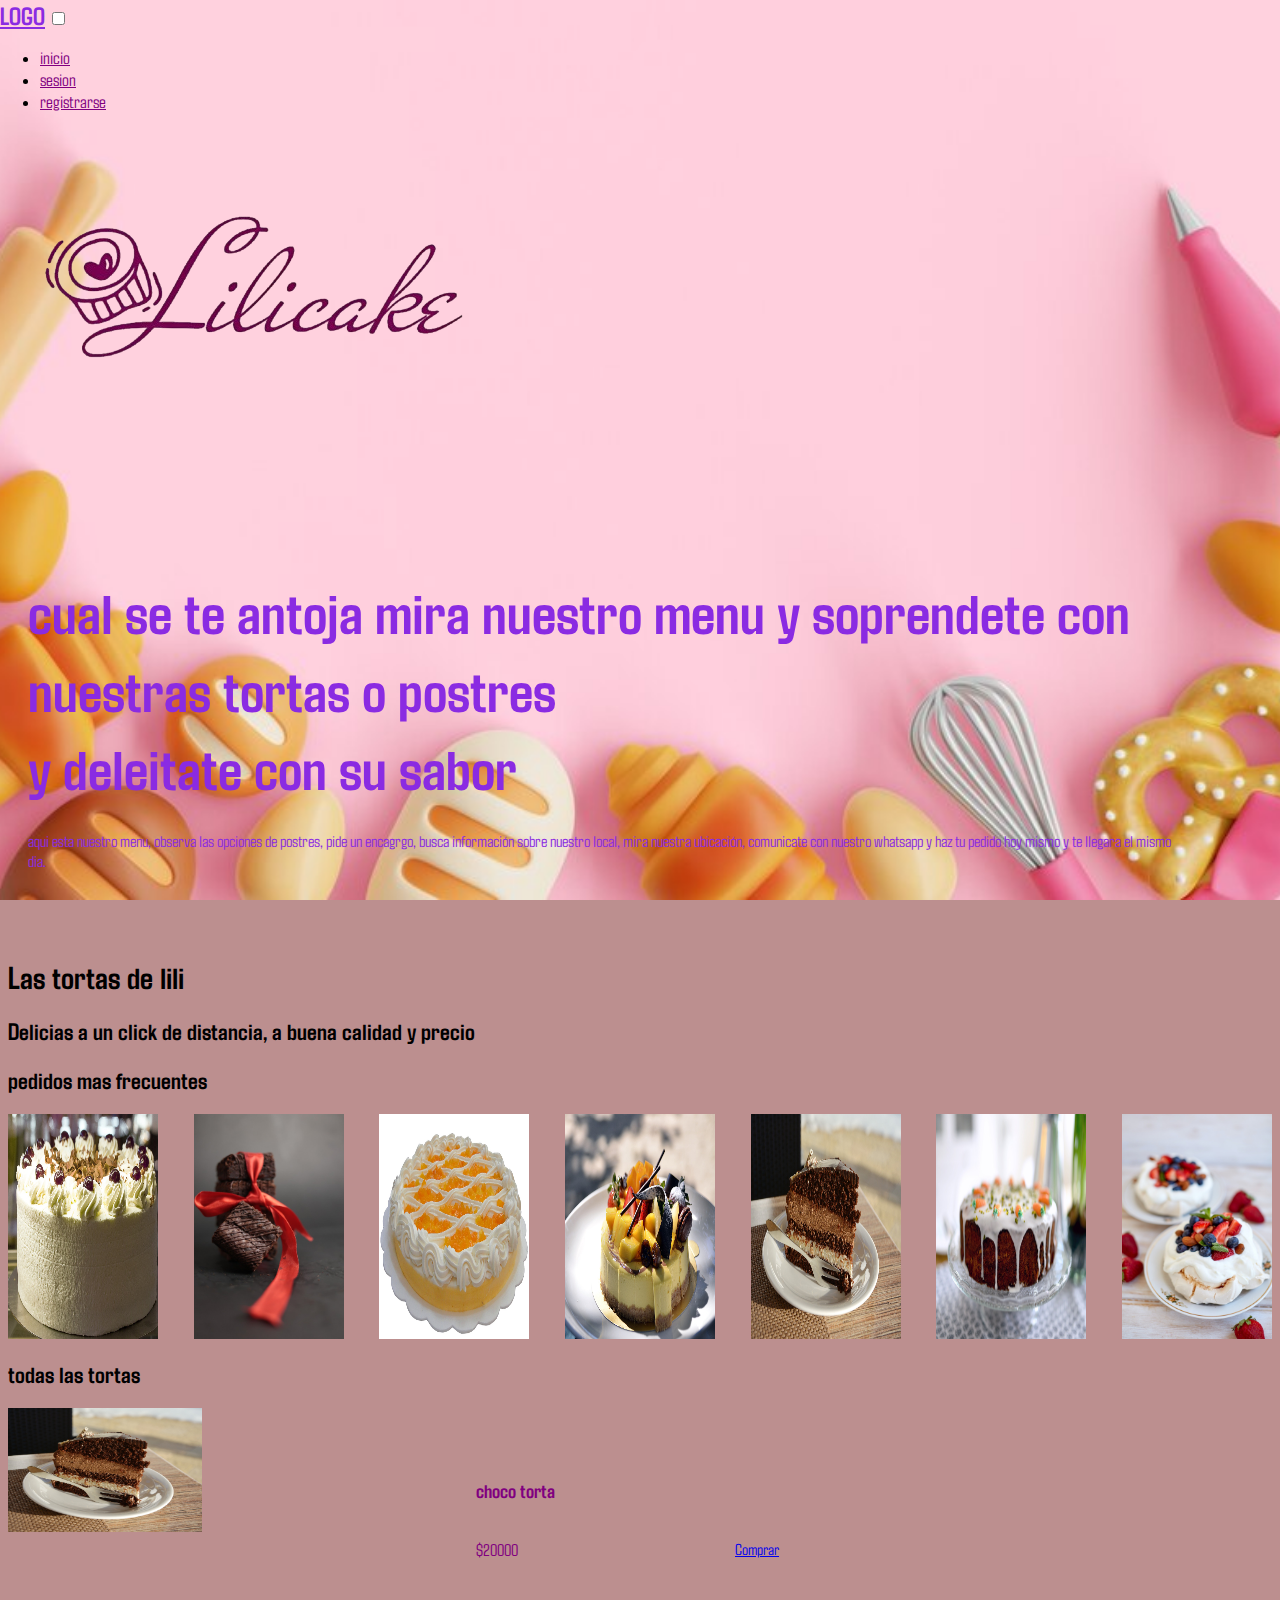
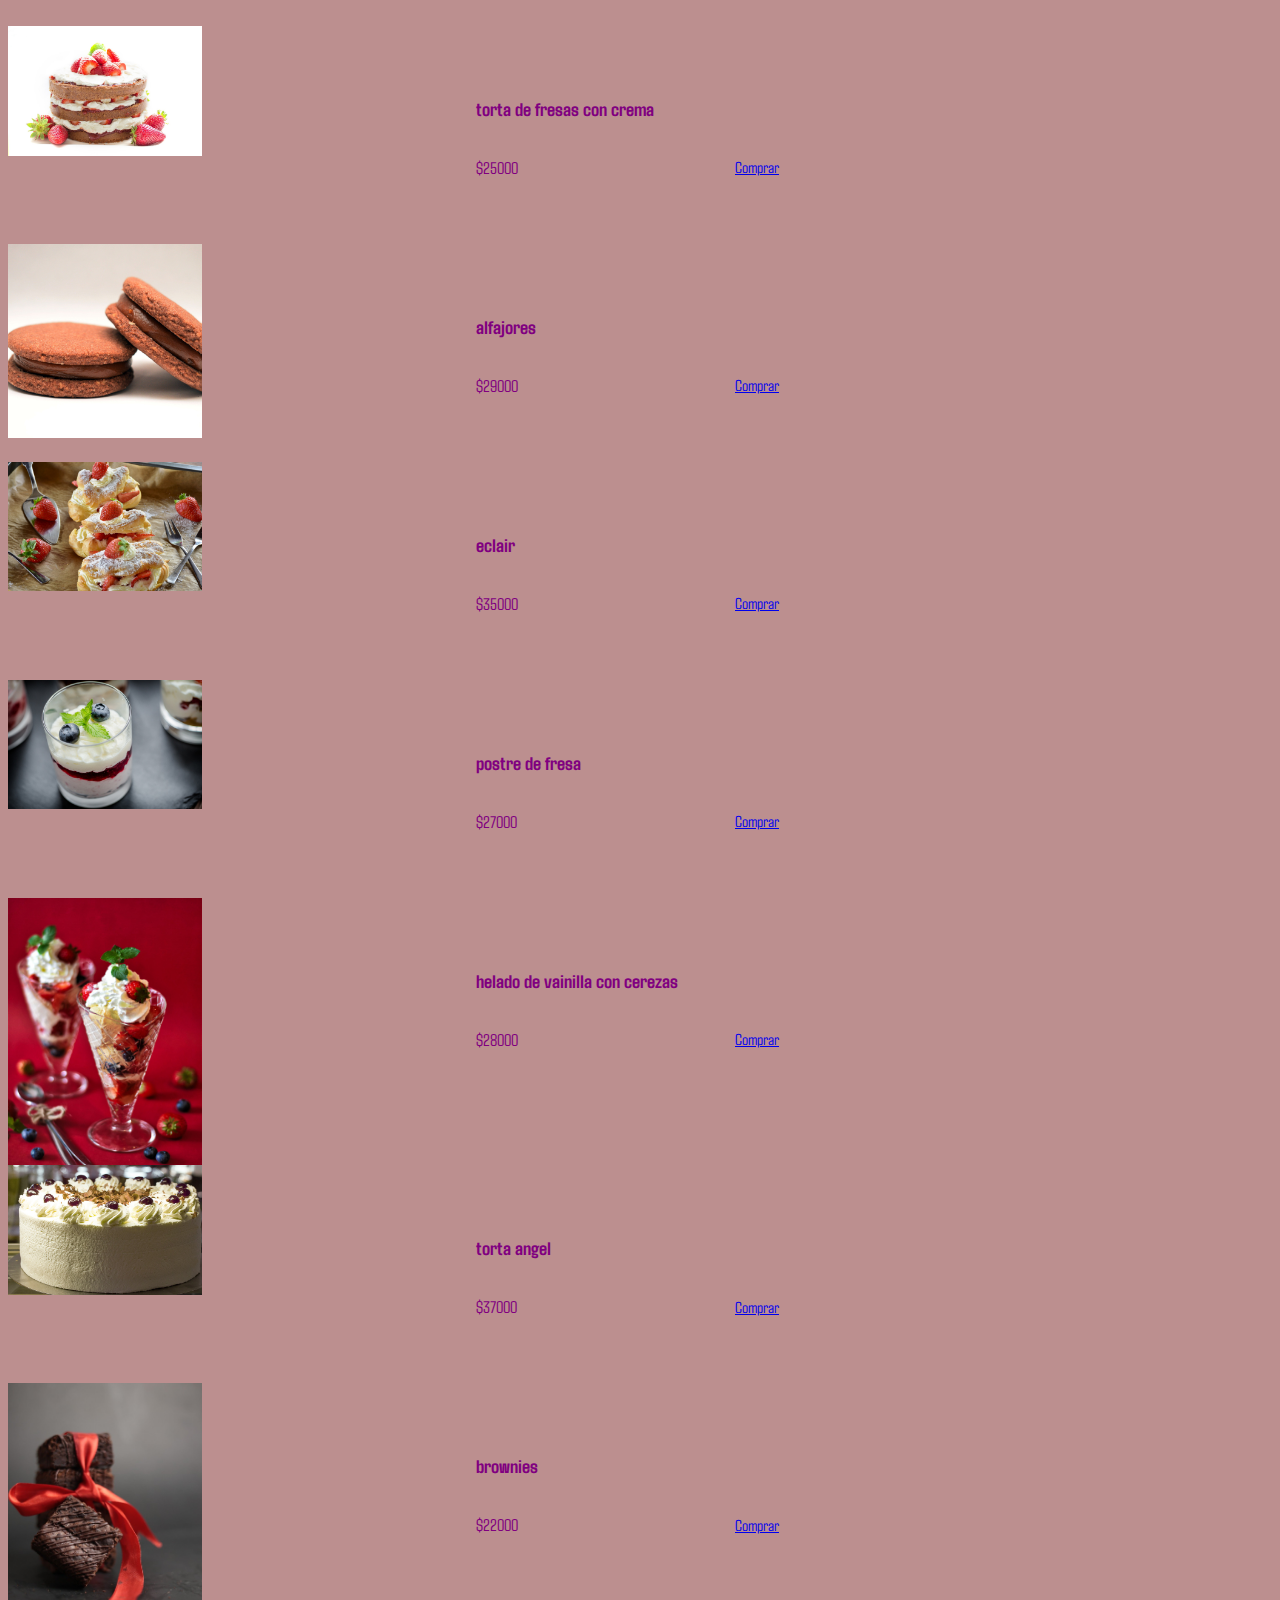
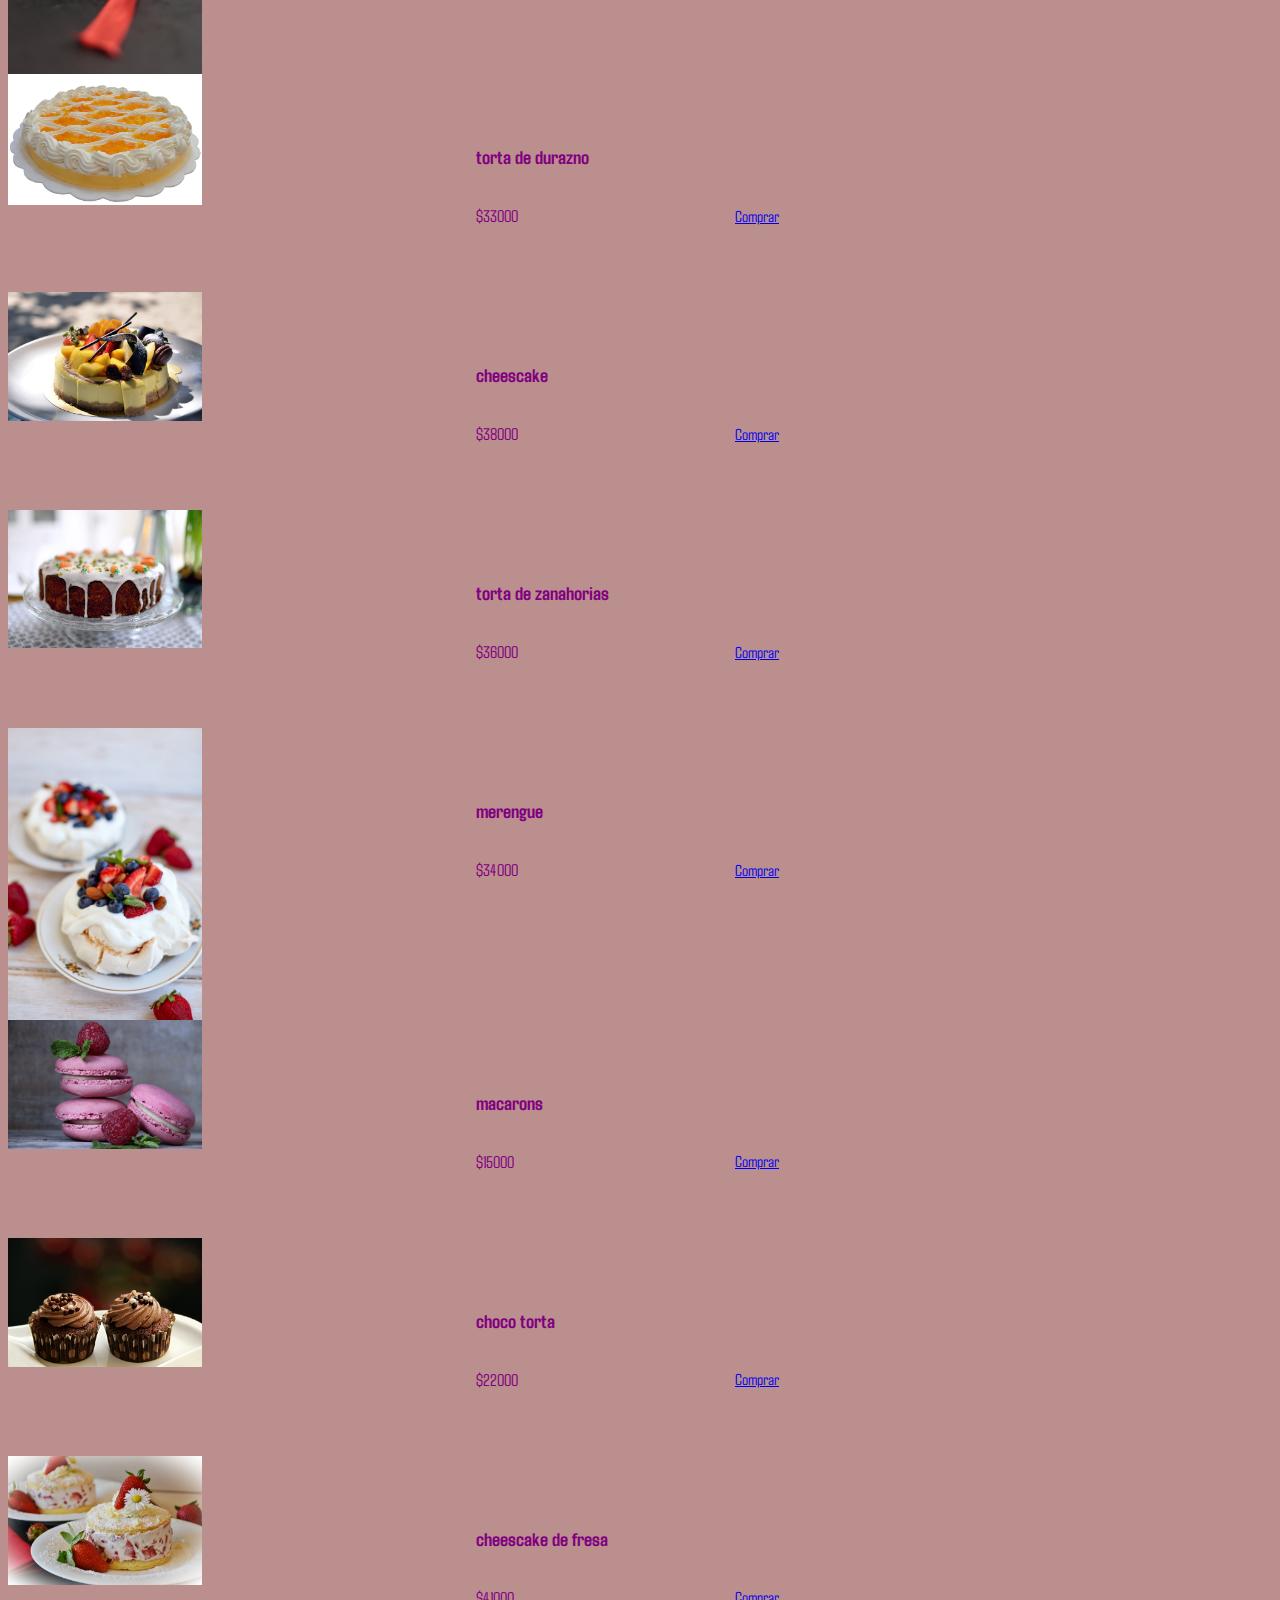
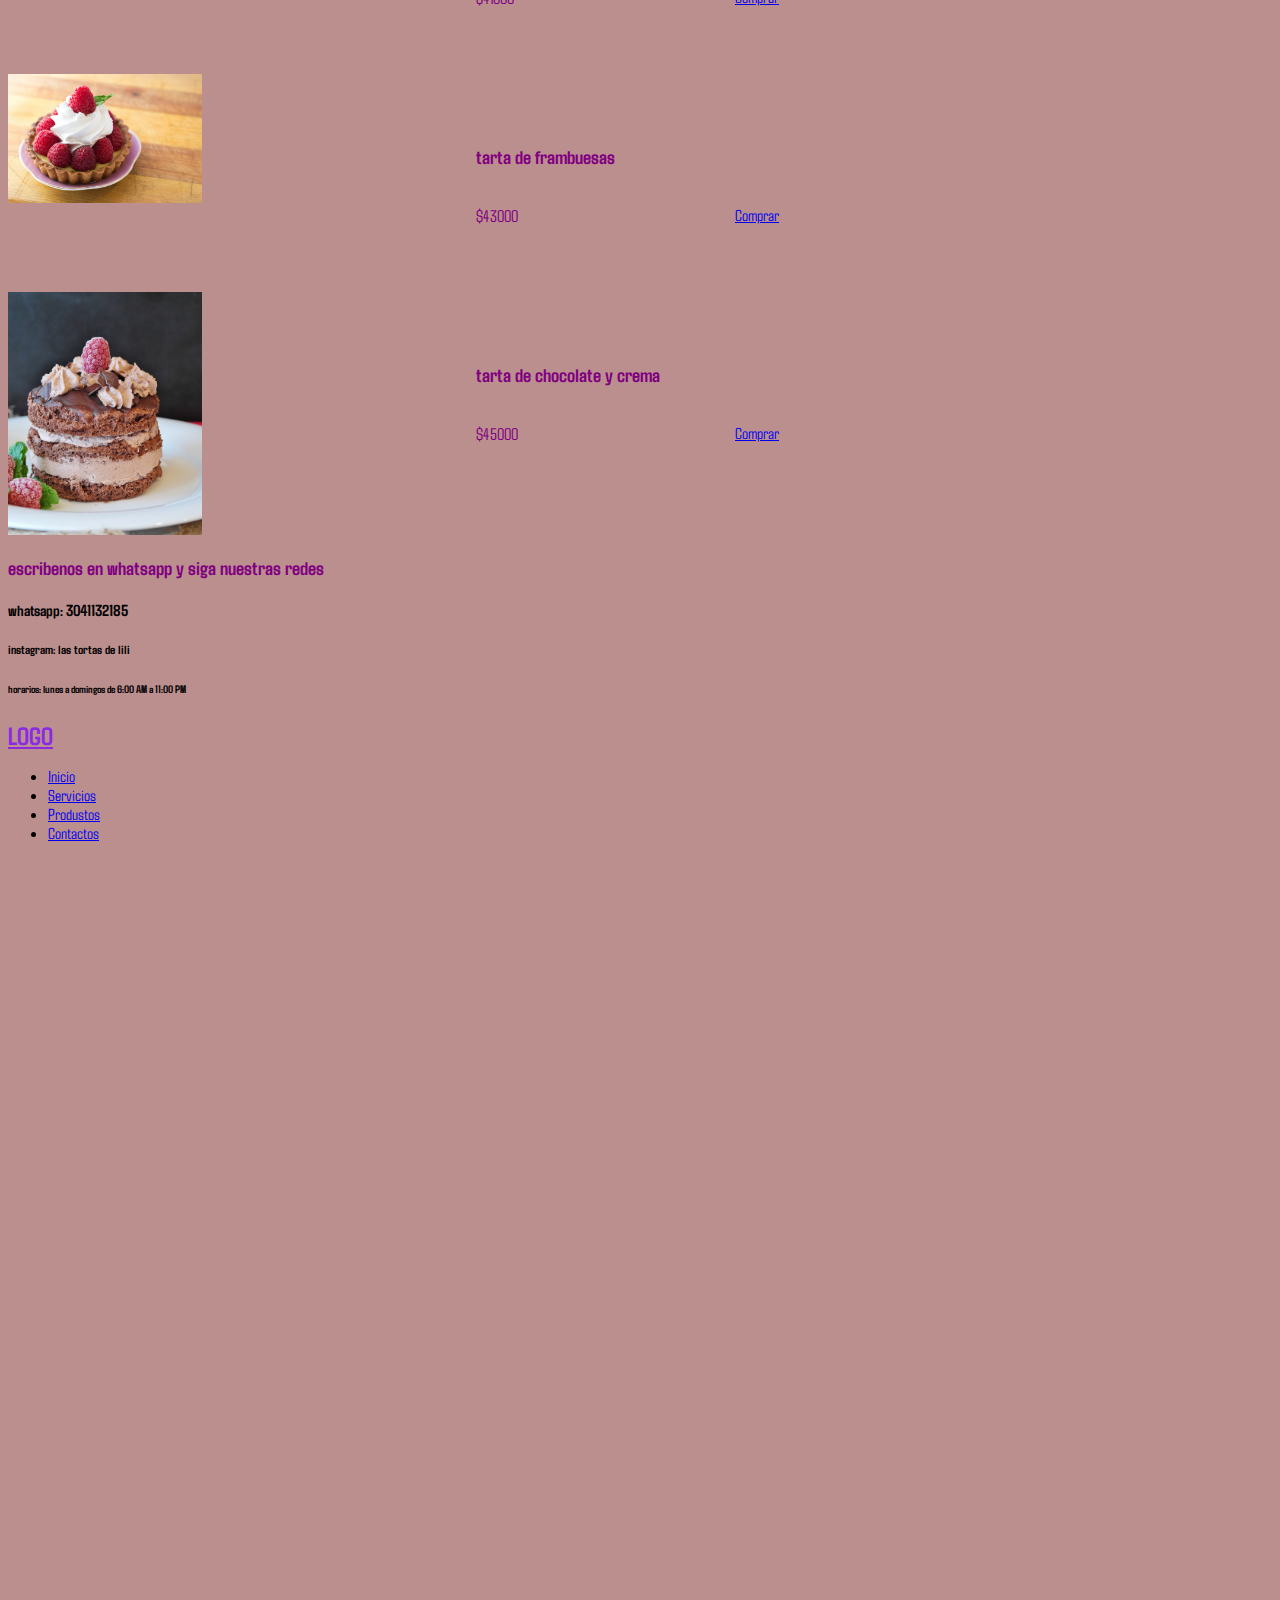
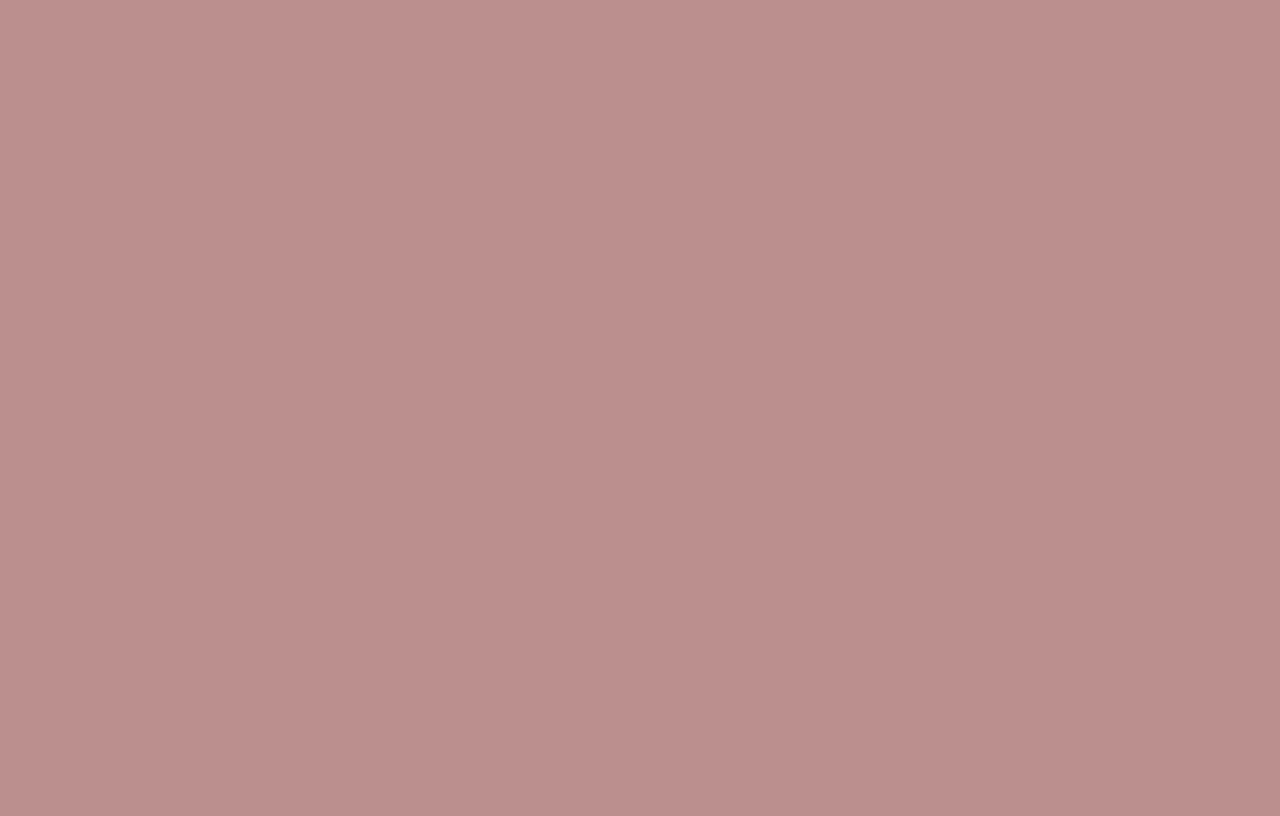
<file: las tortas de lili/index.html>
<!DOCTYPE html>
<html lang="en">

<head>
   <meta charset="UTF-8">
   <meta name="viewport" content="width=device-width, initial-scale=1.0">
   <title>Las tortas de lili</title>
   <link rel="stylesheet" href="style.css">
</head>

<body>

   <header class="header">

      <div class="menu container">
         <a href="#" class="logo">logo</a>
         <input type="checkbox" id="menu" />
         <label for="menu">
            <img src="imagenes/menu.jpg" class="menu-icono" alt="menu">
         </label>
         <nav class="navbar">
            <ul>
               <li><a class="header__link" href="./index.html">inicio</a></li>
               <li><a class="header__link" href="./inicio-de-sesion.html">sesion</a></li>
               <li><a class="header__link" href="./registro.html">registrarse</a></li>
            </ul>
           
            </ul>
         </nav>
      </div>

      <div class="header-content container">
         <div>
            <div class="header-txt">
               <img src="imagenes/pixelcut-export__3_-removebg-preview.png" />
               <h1> cual se te antoja <span> mira nuestro menu y soprendete con nuestras tortas o postres </span> <br> y
                  deleitate con su sabor </h1>
               <p>
                  aqui esta nuestro menu, observa las opciones de postres, pide un encagrgo,
                  busca información sobre nuestro local, mira nuestra ubicación,
                  comunicate con nuestro whatsapp y haz tu pedido hoy mismo y te llegara el mismo dia.
               </p>
            </div>
         </div>
      </div>
   </header>

   <main class="welcome-content">
      <section class="banner">
         <h1 class="banner_tittle">Las tortas de lili </h1>
         <h2 class="banner_subtitle">Delicias a un click de distancia, a buena calidad y precio</h2>
      </section>

      <section class="popular-container">

         <h2>pedidos mas frecuentes</h2>

         <div class="popular-content">
            <img src="imagenes/img.1.jpg" alt="">
            <img src="imagenes/img.2.jpg" alt="">
            <img src="imagenes/img.3.jpg" alt="">
            <img src="imagenes/img.4.jpg" alt="">
            <img src="imagenes/img.5.jpg" alt="">
            <img src="imagenes/img.6.jpg" alt="">
            <img src="imagenes/img.7.jpg" alt="">
         </div>
      </section>

      <div class="product-container">

         <h2>todas las tortas</h2>

         <div class="product-content">
            <div class="product">
               <img src="imagenes/cake-2001781_1280.jpg" alt="">
               <div class="product-txt">
                  <h3>choco torta</h3>
                  <div class="price">
                     <p>$20000</p>
                     <a href="confirmar-compra.html" class="btn-2">Comprar</a>
                    
                  </div>
               </div>
            </div>


            <div class="product">
               <img src="imagenes/cakes-1776661_1280.jpg" alt="">
               <div class="product-txt">
                  <h3>torta de fresas con crema</h3>
                  <div class="price">
                     <p>$25000</p>
                     <a href="confirmar-compra.html" class="btn-2">Comprar</a>
                   
                  </div>
               </div>
            </div>


            <div class="product">
               <img src="imagenes/caramel-cookies-6959291_1280.jpg" alt="">
               <div class="product-txt">
                  <h3>alfajores</h3>
                  <div class="price">
                     <p>$29000</p>
                     <a href="confirmar-compra.html" class="btn-2">Comprar</a>
                    
                  </div>
               </div>
            </div>


            <div class="product">
               <img src="imagenes/eclair-3366430_1280.jpg" alt="">
               <div class="product-txt">
                  <h3>eclair</h3>
                  <div class="price">
                     <p>$35000</p>
                     <a href="confirmar-compra.html" class="btn-2">Comprar</a>
                  
                  </div>
               </div>
            </div>


            <div class="product">
               <img src="imagenes/glass-2696759_1280.jpg" alt="">
               <div class="product-txt">
                  <h3>postre de fresa</h3>
                  <div class="price">
                     <p>$27000</p>
                     <a href="confirmar-compra.html" class="btn-2">Comprar</a>
                  
                  </div>
               </div>
            </div>


            <div class="product">
               <img src="imagenes/ice-cream-4496959_1280.jpg" alt="">
               <div class="product-txt">
                  <h3>helado de vainilla con cerezas</h3>
                  <div class="price">
                     <p>$28000</p>
                     <a href="confirmar-compra.html" class="btn-2">Comprar</a>
                  
                  </div>
               </div>
            </div>


            <div class="product">
               <img src="imagenes/img.1.jpg" alt="">
               <div class="product-txt">
                  <h3>torta angel</h3>
                  <div class="price">
                     <p>$37000</p>
                     <a href="confirmar-compra.html" class="btn-2">Comprar</a>

                  </div>
               </div>
            </div>


            <div class="product">
               <img src="imagenes/img.2.jpg" alt="">
               <div class="product-txt">
                  <h3>brownies</h3>
                  <div class="price">
                     <p>$22000</p>
                     <a href="confirmar-compra.html" class="btn-2">Comprar</a>
                   
                  </div>
               </div>
            </div>


            <div class="product">
               <img src="imagenes/img.3.jpg" alt="">
               <div class="product-txt">
                  <h3>torta de durazno</h3>
                  <div class="price">
                     <p>$33000</p>
                     <a href="confirmar-compra.html" class="btn-2">Comprar</a>
                    
                  </div>
               </div>
            </div>


            <div class="product">
               <img src="imagenes/img.4.jpg" alt="">
               <div class="product-txt">
                  <h3>cheescake</h3>
                  <div class="price">
                     <p>$38000</p>
                     <a href="confirmar-compra.html" class="btn-2">Comprar</a>
         
                  </div>
               </div>
            </div>


            <div class="product">
               <img src="imagenes/img.6.jpg" alt="">
               <div class="product-txt">
                  <h3>torta de zanahorias</h3>
                  <div class="price">
                     <p>$36000</p>
                     <a href="confirmar-compra.html" class="btn-2">Comprar</a>
               
                  </div>
               </div>
            </div>


            <div class="product">
               <img src="imagenes/img.7.jpg" alt="">
               <div class="product-txt">
                  <h3>merengue</h3>
                  <div class="price">
                     <p>$34000</p>
                     <a href="confirmar-compra.html" class="btn-2">Comprar</a>
                    
                  </div>
               </div>
            </div>


            <div class="product">
               <img src="imagenes/macarons-2548818_1280.jpg" alt="">
               <div class="product-txt">
                  <h3>macarons</h3>
                  <div class="price">
                     <p>$15000</p>
                     <a href="confirmar-compra.html" class="btn-2">Comprar</a>
                     
                  </div>
               </div>
            </div>


            <div class="product">
               <img src="imagenes/muffin-3607780_1280.jpg" alt="">
               <div class="product-txt">
                  <h3>choco torta</h3>
                  <div class="price">
                     <p>$22000</p>
                     <a href="confirmar-compra.html" class="btn-2">Comprar</a>            
                  </div>
               </div>
            </div>


            <div class="product">
               <img src="imagenes/strawberries-1353274_1280.jpg" alt="">
               <div class="product-txt">
                  <h3>cheescake de fresa </h3>
                  <div class="price">
                     <p>$41000</p>
                     <a href="confirmar-compra.html" class="btn-2">Comprar</a>
                  </div>
               </div>
            </div>


            <div class="product">
               <img src="imagenes/tart-1283822_1280.jpg" alt="">
               <div class="product-txt">
                  <h3>tarta de frambuesas</h3>
                  <div class="price">
                     <p>$43000</p>
                     <a href="confirmar-compra.html" class="btn-2">Comprar</a>
                  </div>
               </div>
            </div>


            <div class="product">
               <img src="imagenes/tart-2002839_1280.jpg" alt="">
               <div class="product-txt">
                  <h3>tarta de chocolate y crema</h3>
                  <div class="price">
                     <p>$45000</p>
                     <a href="confirmar-compra.html" class="btn-2">Comprar</a>
                  </div>
               </div>
            </div>

         </div>


         <section class="contact container">

            <div class="contact-container">
               <h3>escribenos en whatsapp y siga nuestras redes</h3>
               <form>

                  <h4>whatsapp: 3041132185</h4>
                  <h5>instagram: las tortas de lili</h5>
                  <h6>horarios: lunes a domingos de 6:00 AM a 11:00 PM</h6>

               </form>

            </div>

         </section>

   </main>

   <footer class="footer container">

      <div class="link">
         <a href="#" class="logo">logo</a>
      </div>

      <div class="link">
         <ul>
            <li><a href="#">Inicio</a></li>
            <li><a href="#">Servicios</a></li>
            <li><a href="#">Produstos</a></li>
            <li><a href="#">Contactos</a></li>

      </div>

   </footer>


</body>

</html>
</file>
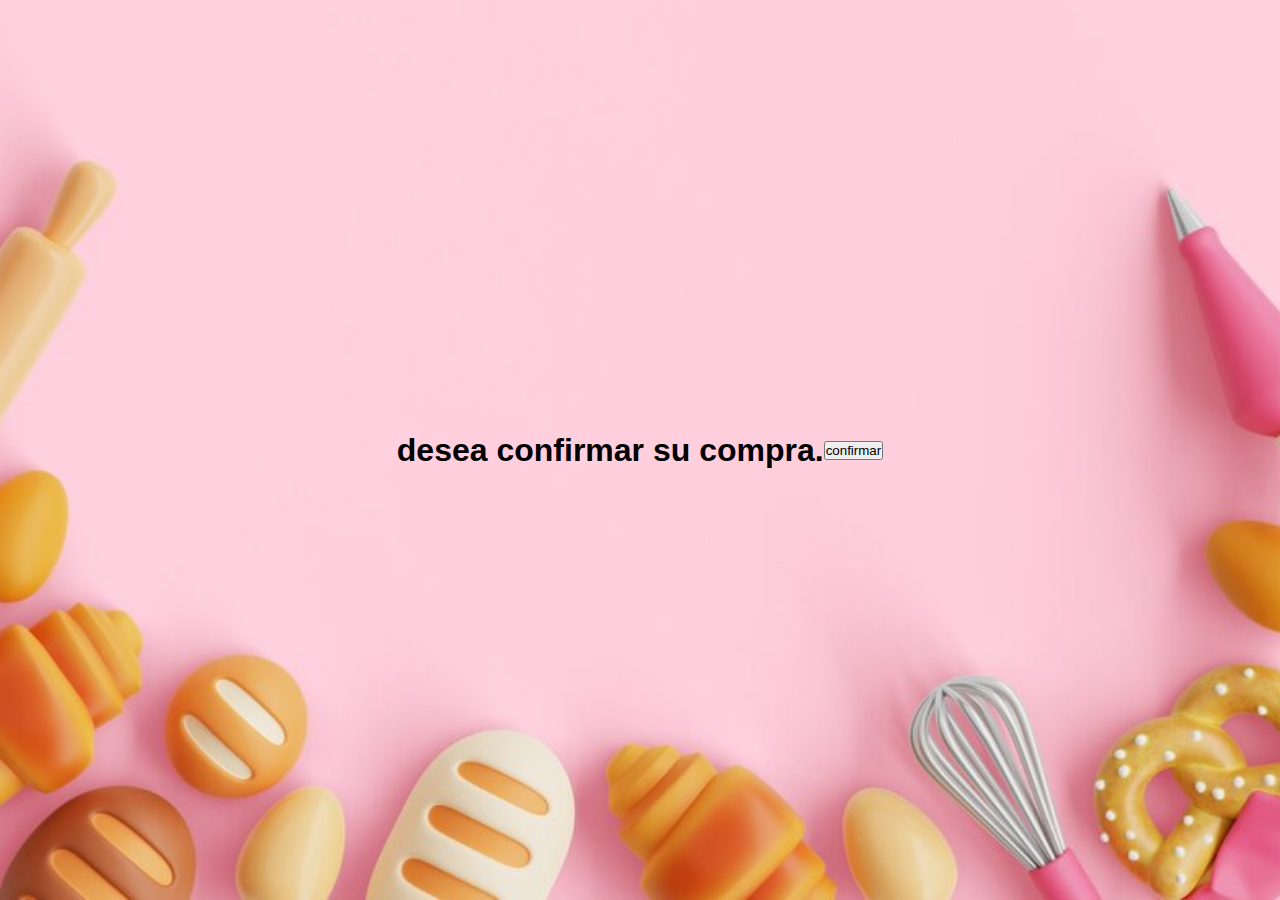
<file: las tortas de lili/confirmar-compra.html>
<!DOCTYPE html>
<html lang="en">
<head>
    <meta charset="UTF-8">
    <meta name="viewport" content="width=device-width, initial-scale=1.0">
    <title>confirmar compra</title>
    <link rel="stylesheet" href="style4.css">
</head>
<body>
    <h1>desea confirmar su compra.</h1>
    <a href="gracias-por-su-compra.html">
     <button>confirmar</button>   
    </a>
    
</body>
</html>
</file>
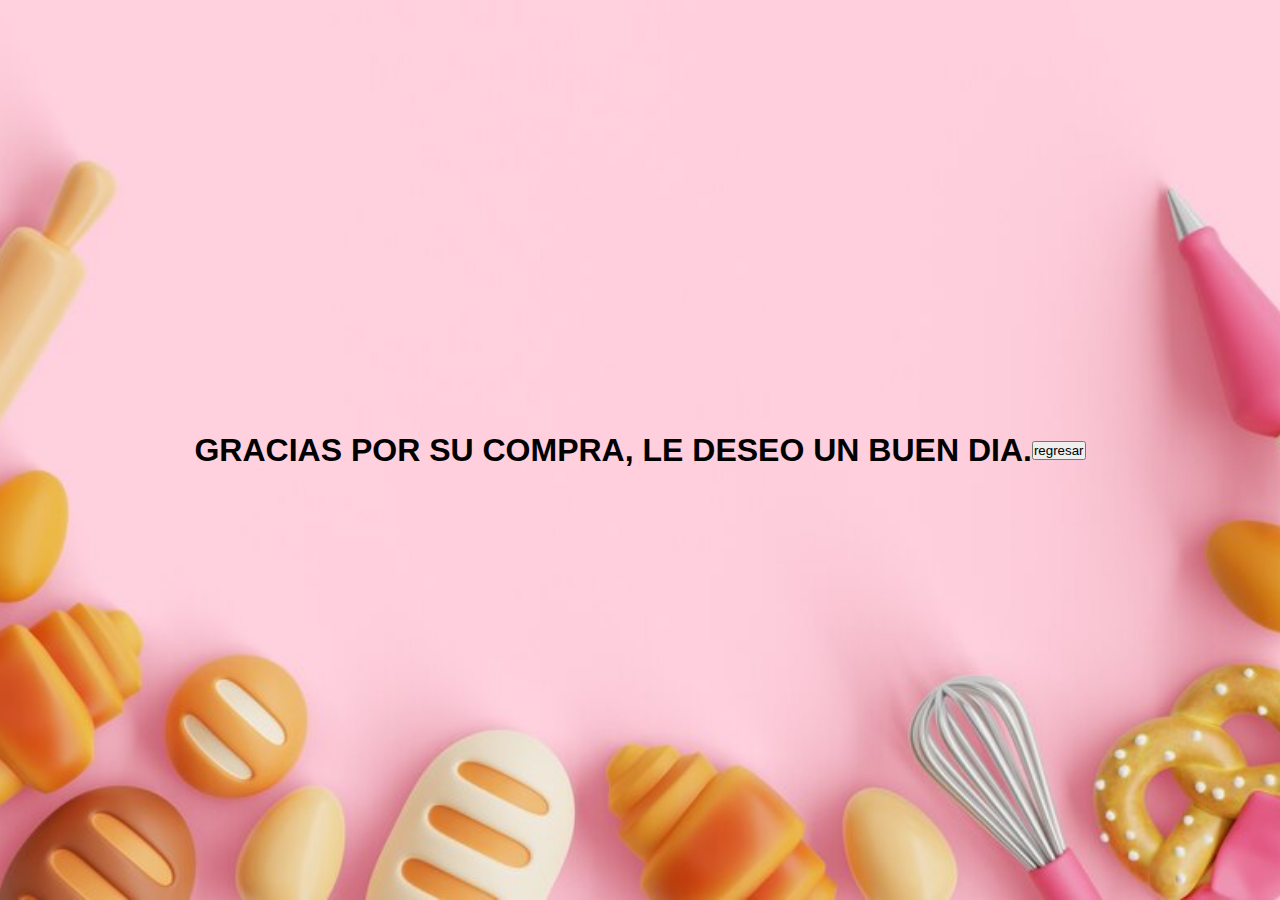
<file: las tortas de lili/gracias-por-su-compra.html>
<!DOCTYPE html>
<html lang="en">
<head>
    <meta charset="UTF-8">
    <meta name="viewport" content="width=device-width, initial-scale=1.0">
    <title>final</title>
    <link rel="stylesheet" href="style5.css">
    <h1>GRACIAS POR SU COMPRA, LE DESEO UN BUEN DIA.</h1>
    <a href="index.html">
        <button>regresar</button> 
</head>
<body>
    
</body>
</html>
</file>
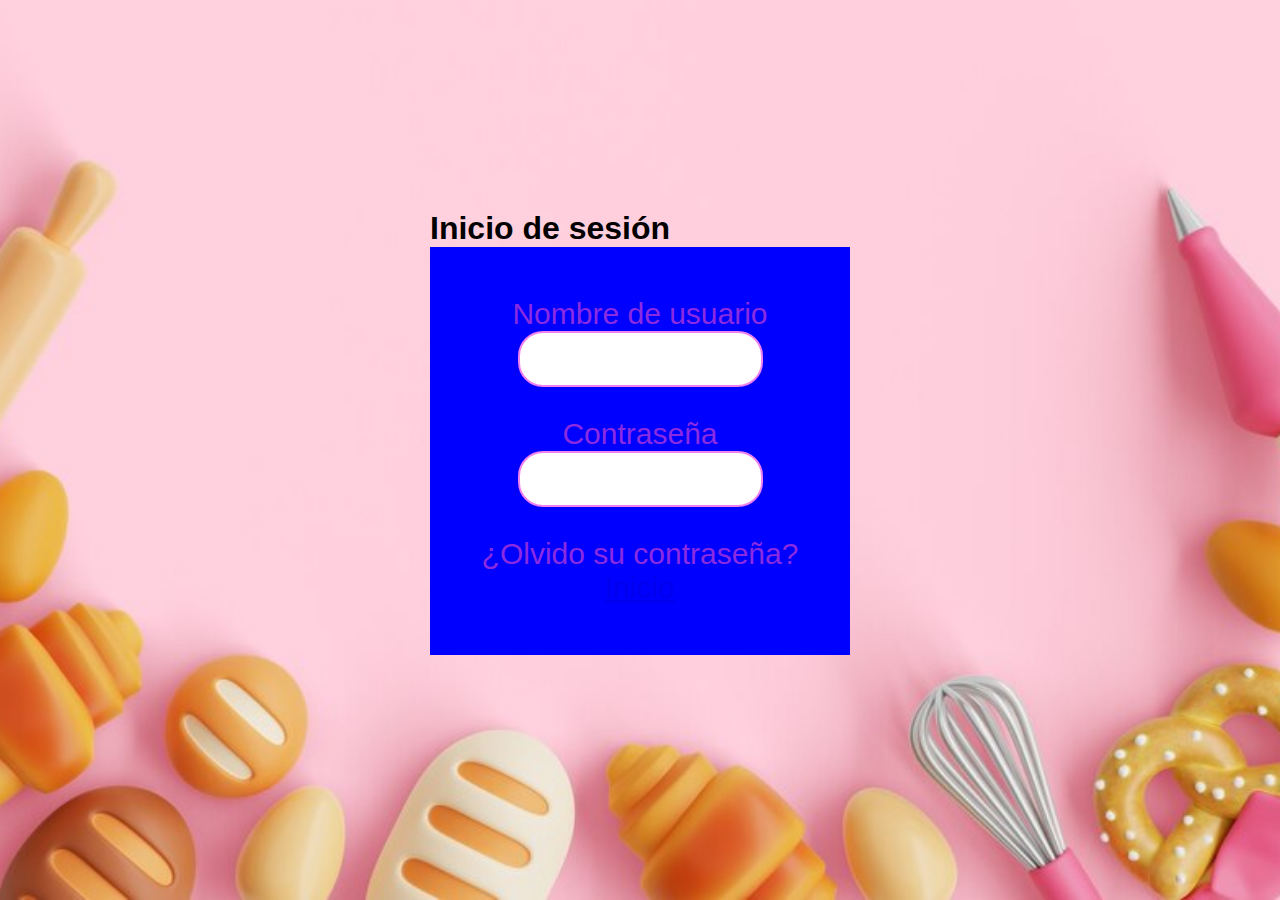
<file: las tortas de lili/inicio-de-sesion.html>
<!DOCTYPE html>
<html lang="en">
<head>
    <meta charset="UTF-8">
    <meta name="viewport" content="width=device-width, initial-scale=1.0">
    <title>Document</title>
    <link rel="stylesheet" href="style2.css">
</head>
<body>
    <div class="formulario" >
         <h1>Inicio de sesión</h1>
         <form>
              <div class="username">
                <label>Nombre de usuario</label>  
                <input type="text" required>
              </div>
              <div class="contraseña">
                <label>Contraseña</label>
                <input type="password" required>
              </div>
              <div class="recordar">¿Olvido su contraseña?</div>
              <a href="index.html">Inicio</a>
         </form>
         
    </div>
</body>
</html>
</file>
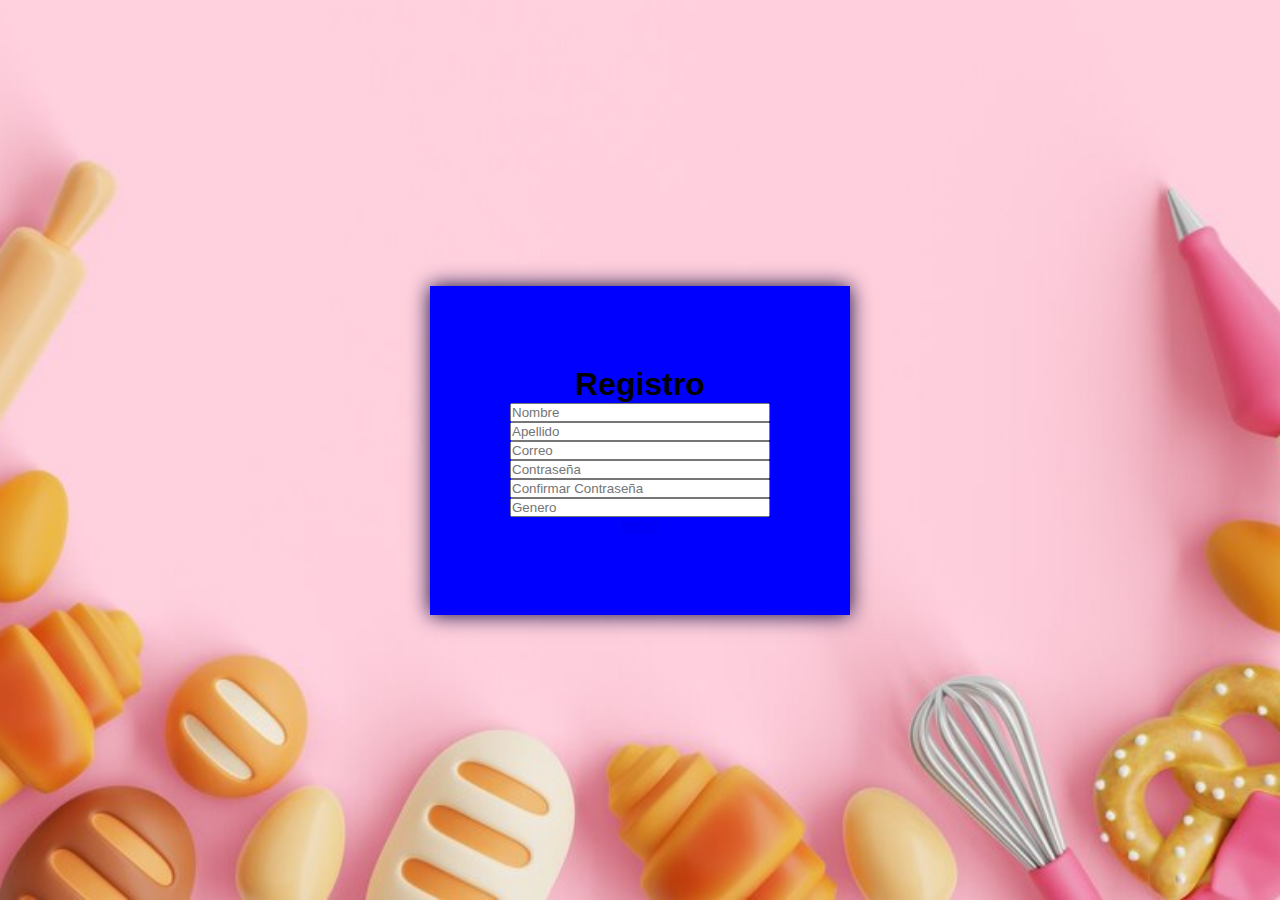
<file: las tortas de lili/registro.html>
<!DOCTYPE html>
<html lang="en">
<head>
    <meta charset="UTF-8">
    <meta name="viewport" content="width=device-width, initial-scale=1.0">
    <title>Registro</title>
    <link rel="stylesheet" href="style3.css">
</head>
<body>


     <form>

            <h1>Registro</h1>
            <input type="text" placeholder="Nombre">
            <input type="text" placeholder="Apellido">
            <input type="email" placeholder="Correo">
            <input type="password" placeholder="Contraseña">
            <input type="password" placeholder="Confirmar Contraseña">
            <input type="text" placeholder="Genero">
            <a href="index.html">inicio</a>

     </form>


</body>
</html>
</file>
<file: las tortas de lili/style.css>
@import url('https://fonts.googleapis.com/css2?family=Agdasima:wght@400;700&display=swap');


body {
     font-family: 'Poppins', 'Arial Narrow', Arial, sans-serif ;
     background-color: rosybrown
}

img {
    max-width: 50%;
}

.container {
    max-width: 1200px;
    matgin: 0 auto;
}

.header {
    background-position: center center;
    background-repeat: no repear;
    background-size: cover;
    display: flex;
    align-items: flex-end;
    min-height: 80vh;
    pudding: 80px 0;
}

.menu {
    position: absolute;
    top: 0;
    left: 0;
    rigth: 0;
    display: flex;
    align-items: center;
    justify-content: space-between;
    z-index: 1000;
}

.logo{
    color: blueviolet;
    font-size: 25px;
    font-weight: 800;
    text-transform: uppercase;
}

.menu .navbar ul li{
    position: flex;
    float: top;
}

.menu .navbar ul li a{
    font-size: 18px;
    padding: 20;
    color: purple;
    display: flex;
}

.menu .navbar ul li a:hover {
    color:blueviolet
} 

.menu {
    display:block
}

.menu-icono {
    width: 25px;
}

.menu label {
    cursor: pointer;
    display: none;
}

.header-content {
    display: block;
}

.header-txt {
    flex-basis: 50%;
}


.header-txt h1 {
    font-size: 60px;
    color: blueviolet;
    line-height: 1.3;
    margin-bottom: 25px;
}

.header-txt span {
    color: blueviolet;
}

.header-txt p {
    font-size: 17px;
    color: blueviolet;
    margin-bottom: 45px;
}

body {
    font-family: "Agdasima", sans-serif;
    font-weight: 400;
    font-style: normal;

    min-height: 800vh;
    background-image: url("./imagenes/menu.jpg") !important;
    background-position: center;
    background-size: cover;
    background-attachment: fixed;
}

.product-content .product{
    display: grid;
    grid-template-columns: repeat(3, 1fr);
    gap: 50px
}

.product-txt {
    padding: 50px 30px;
}

h3 {}

.popular-content{
    display: flex;
    justify-content: space-between;   
}

.popular-container img {
    width: 150px;
}

.butons {
    display: flex;
}

.btn-2 {
    padding: 5px 25px;
    background-color: rosybrown;
    margin-right: 0;
}

.btn-2:hover {
    background-color:blueviolet
}
.header-txt {
    align-items: center;
    padding: 20px;    
}

h3 {
    font-size: 20px;
    color: purple;
    margin-bottom: 20px;
}

.price {
    display: flex;
    justify-content: space-between;
    align-items: center;
}

.price p {
    font-size: 17px;
    color: purple;
}

.contact {
    padding 150px 300px;
}

.contact-content {
    text-align: center;
    padding: 50px;
    border-radius: 50px;
}

input {
    padding: 18px 25px;
    border: 0;
    border-radius: 25px;
    outline: none;
    margin-right: 10px;
    color: blueviolet;
    font-size: 17px;
}

@media{max-width: 991px;} {

    .menu {
        padding: 20px;
    }

    .menu label {
        display: initial;
    }

    .menu .navbar {
        position: absolute;
        top: 100%;
        left: 0;
        right: 0;
        background-color: blueviolet;
        display: none;
    }

    .menu .navbar ul li a:hover {
        color: black;
    }

    .menu .navbar ul li {
        width: 100%;
    }
}
</file>
<file: las tortas de lili/style4.css>
* {
    padding: 0;
    margin: 0;
    box-sizing: border-box;
}

body {
    font-family: Arial, Helvetica, sans-serif;
    background-color: rgb(125, 4, 133);
    display: flex;
    justify-content: center;
    align-items: center;
    min-height: 100vh;
}

form{
    background-color: blue;
    display: flex;
    flex-direction: column;
    padding: 80px;
    width: 420px;
    box-shadow: 0 0 20px rgb(10, 5, 60 );
    text-align: center;
}

body{
background-image: url("./imagenes/menu.jpg") !important;
background-position: center;
background-size: cover;
background-attachment: fixed;
}

.button{
   display: inline-block;
   background-color: rosybrown;
   padding: 20px 15px;
   margin: 20px 25px;
   text-decoration: none;

}
</file>
<file: las tortas de lili/style5.css>
* {
    padding: 0;
    margin: 0;
    box-sizing: border-box;
}

body {
    font-family: Arial, Helvetica, sans-serif;
    background-color: rgb(125, 4, 133);
    display: flex;
    justify-content: center;
    align-items: center;
    min-height: 100vh;
}

form{
    background-color: blue;
    display: flex;
    flex-direction: column;
    padding: 80px;
    width: 420px;
    box-shadow: 0 0 20px rgb(10, 5, 60 );
    text-align: center;
}

body{
background-image: url("./imagenes/menu.jpg") !important;
background-position: center;
background-size: cover;
background-attachment: fixed;
}
</file>
<file: las tortas de lili/style2.css>
* {
    padding: 0;
    margin: 0;
    box-sizing: border-box;
}

body {
    font-family: Arial, Helvetica, sans-serif;
    background-color: rgb(125, 4, 133);
    display: flex;
    justify-content: center;
    align-items: center;
    min-height: 100vh;
}

form {
    background-color: blue;
    display: flex;
    flex-direction: column;
    padding: 50px;
    width: 420px;
    box-shadow: 0 0 20px color purple;
    text-align: center;
}

form  {
     font-size: 30px;
     color: blueviolet;
     margin-bottom: 35px;
}

input {
   padding: 17px ;
   border-radius: 25px;
   background-color: rgb(255, 255, 255);
   border: 2px solid violet;
   margin-bottom: 30px;
   outline: none;
   color:greenyellow ;
   font-size: 16px;
}

::placeholder {
    color: greenyellow ;
}

.btn {
    background-color: blueviolet;
    border: 2px solid blueviolet;
    cursor: pointer;
}

.btn:hover {
    background-color: blueviolet;
    border: 2px solid blueviolet;
}

@media (max-width:991px) {

    body {
        padding: 30px;
    }

    form {
        padding: 340px;
    }
}

body{
    background-image: url("./imagenes/menu.jpg") !important;
    background-position: center;
    background-size: cover;
    background-attachment: fixed;
}
</file>
<file: las tortas de lili/style3.css>
* {
    padding: 0;
    margin: 0;
    box-sizing: border-box;
}

body {
    font-family: Arial, Helvetica, sans-serif;
    background-color: rgb(125, 4, 133);
    display: flex;
    justify-content: center;
    align-items: center;
    min-height: 100vh;
}

form{
    background-color: blue;
    display: flex;
    flex-direction: column;
    padding: 80px;
    width: 420px;
    box-shadow: 0 0 20px rgb(10, 5, 60 );
    text-align: center;
}

body{
background-image: url("./imagenes/menu.jpg") !important;
background-position: center;
background-size: cover;
background-attachment: fixed;
}
</file>
